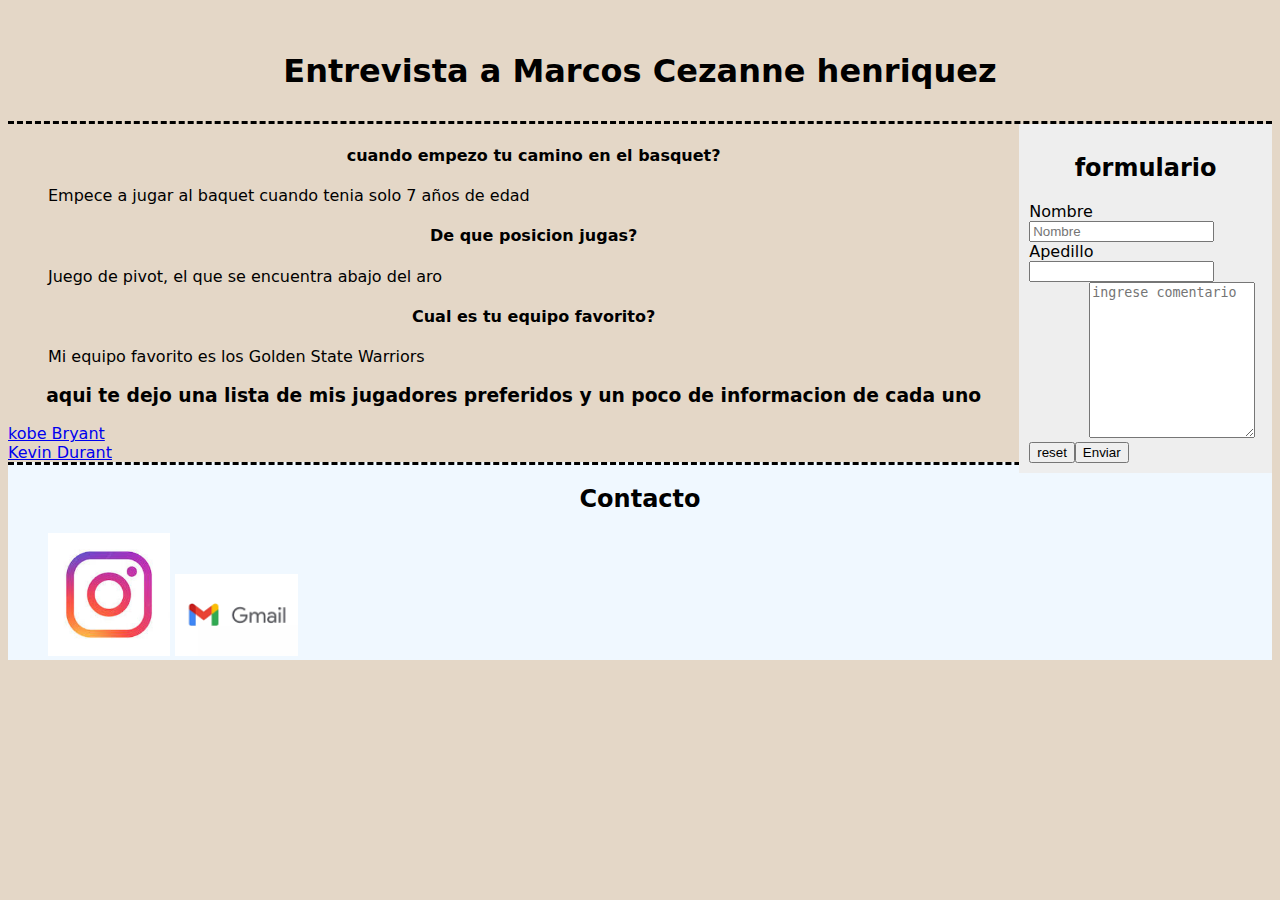
<file: index.html>
<!DOCTYPE html>
<html lang="en">
<head>
    <meta charset="UTF-8">
    <meta http-equiv="X-UA-Compatible" content="IE=edge">
    <meta name="viewport" content="width=device-width, initial-scale=1.0">
    <title>Mi primer pagina</title>
    <link rel="stylesheet" href="estilos/estilos.css">
    <style>
        
    </style>
</head>
<body>
    <header>
        <h1>Entrevista a Marcos Cezanne henriquez</h1>
    </header>    
    
    <aside>
        <h2>formulario</h2>
        <form action="/formulario" method="post" enctype="" >
            <table>
                <label for="Nombre">Nombre</label>
                <input name="Nombre" type="text" placeholder="Nombre"/>
                <br>
                <label aria-label="Apedillo" for="apellido">Apedillo</label>
                <input type="text" id="apellido" name="Apellido"  />
                <br>
                <textarea style="margin-left: 60px;" rows="10" cols="18" name="comentario" id="Comentario" placeholder="ingrese comentario"></textarea>
                <br>
                <button type="reset">reset</button>
                <button type="submit">Enviar</button>
            </table>
        </form>
    
    </aside>

    <section>
        <ul>
           <h4><il>cuando empezo tu camino en el basquet?</il></h4>
           <P>Empece a jugar al baquet cuando tenia solo 7 años de edad</P>
           <h4><il>De que posicion jugas?</il></h4>
           <P>Juego de pivot, el que se encuentra abajo del aro</P>
           <h4><il>Cual es tu equipo favorito?</il></h4>
           <p>Mi equipo favorito es los Golden State Warriors</p>
        </ul>
        <h3>aqui te dejo una lista de mis jugadores preferidos y un poco de informacion de cada uno</h3>
        <div class="clearfix">
            <article>
                        <a href="html/Kobe.html">
                        kobe Bryant
                    </a>
                    <br>
                    <a href="html/kevin.html">
                        Kevin Durant
                    </a>
            </article>
        </div>
    </section>

    <footer>
        <h2>Contacto</h2>
        <ul>
            <a href="https://www.instagram.com/marcoscezanne_" target="_blank"><IMG SRC="imagenes/instagram.gif" alt="instagram" ></a>
            <a href= mailto: marcoscezannehenriquez@manantiales.edu.ar target="_blank"><img src="imagenes/gmail.gif" alt="gmail"></a>
        </ul>
    </footer>
</body>
</html>
</file>
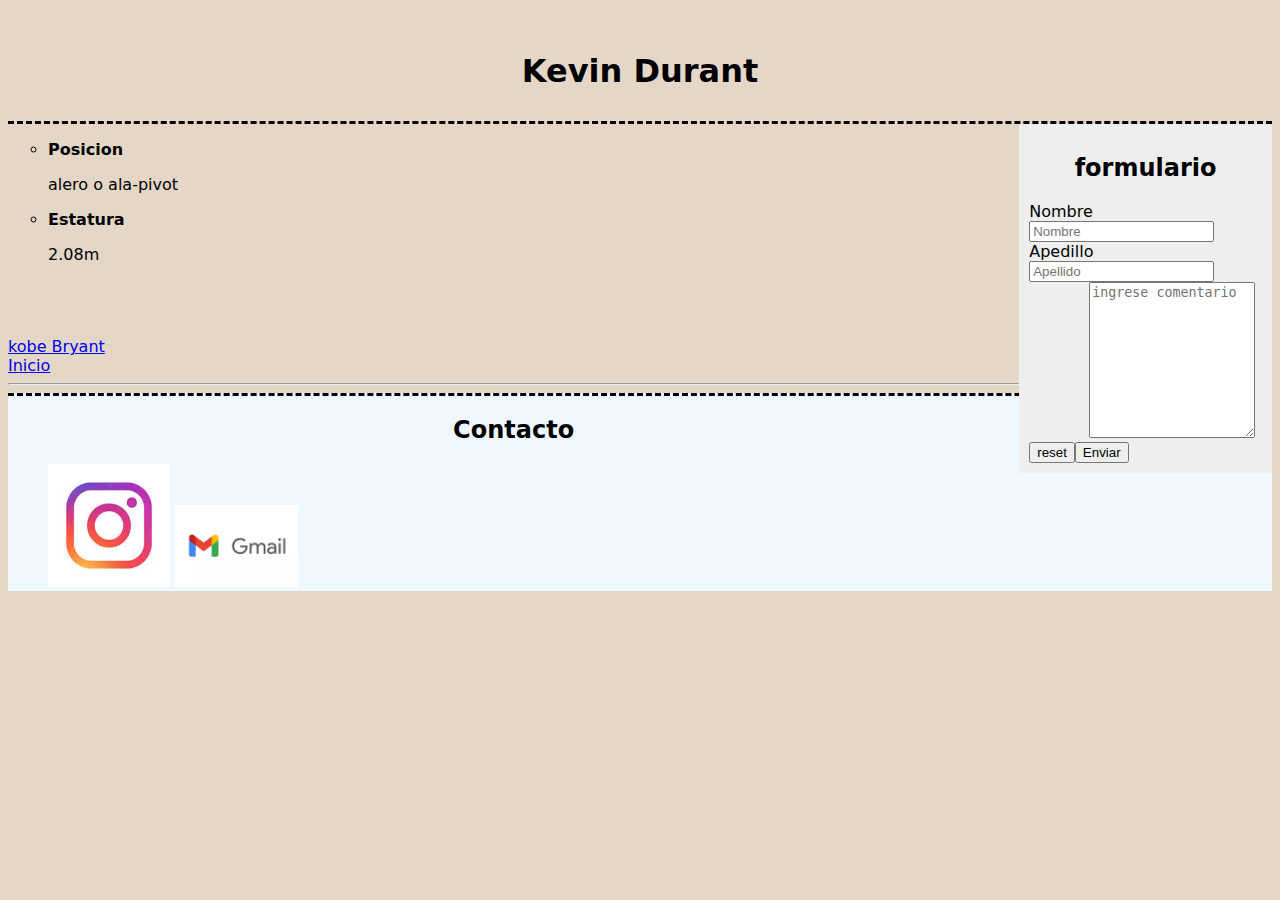
<file: html/kevin.html>
<!DOCTYPE html>
<html lang="en">
<head>
    <meta charset="UTF-8">
    <meta http-equiv="X-UA-Compatible" content="IE=edge">
    <meta name="viewport" content="width=device-width, initial-scale=1.0">
    <title>Document</title>
    <link rel="stylesheet" href="../estilos/estilos.css">
</head>
<body>
    <header>
        <h1>Kevin Durant<h1>
    </header> 
    <aside>
        <h2>formulario</h2>
        <form action="/formulario" method="post">
            <table>
                <label for="Nombre">Nombre</label>
                <input name="Nombre" type="text" placeholder="Nombre"/>
                <br>
                <label for="apellido">Apedillo</label>
                <input type="text" id="apellido" name="Apellido" placeholder="Apellido" />
                <br>
                <textarea style="margin-left: 60px;" rows="10" cols="18" name="comentario" id="Comentario" placeholder="ingrese comentario"></textarea>
                <br>
                <button type="reset">reset</button>
                <button type="submit">Enviar</button>
            </table>
        </form>
    
    </aside>
    <div>
        <section>
            <ol style="list-style-type: circle;">
                <li><strong>Posicion</strong></il>
                    <p>alero o ala-pivot</p>
                <li><strong>Estatura</strong></il>
                    <p>2.08m</p>
            </ol>
        </section>
        <br>
        <br>
        <br>
        
        <div class="clearfix">
            <article>
                        <a href="../html/Kobe.html">
                        kobe Bryant
                    </a>
                    <br>
                    <a href="../index.html">
                        Inicio
                    </a>
            </article>
        </div>
    </div>
    <hr>
    <footer>
        <h2>Contacto</h2>
        <ul>
            <a href="https://www.instagram.com/marcoscezanne_" target="_blank"><IMG SRC="../imagenes/instagram.gif" alt="instagram" ></a>
            <a href= mailto: marcoscezannehenriquez@manantiales.edu.ar target="_blank"><img src="../imagenes/gmail.gif" alt="gmail"></a>
        </ul>
    </footer>
</body>
</html>
</file>
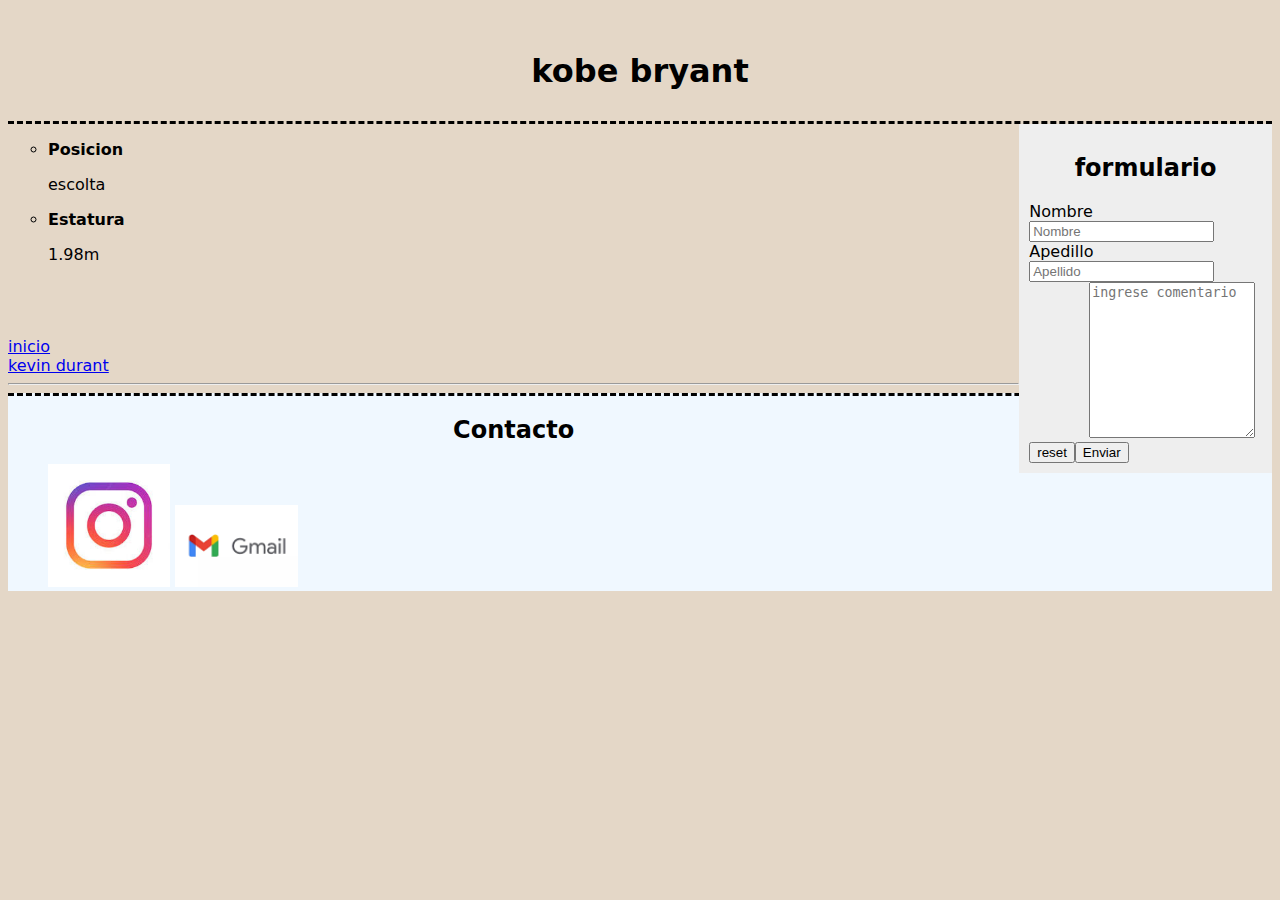
<file: html/Kobe.html>
<!DOCTYPE html>
<html lang="en">
<head>
    <meta charset="UTF-8">
    <meta http-equiv="X-UA-Compatible" content="IE=edge">
    <meta name="viewport" content="width=device-width, initial-scale=1.0">
    <title>Document</title>
    <link rel="stylesheet" href="../estilos/estilos.css">
</head>
<body>
    <header>
        <h1>kobe bryant</h1>
    </header> 
    
    <aside>
        <h2>formulario</h2>
        <form action="/formulario" method="post">
            <table>
                <label for="Nombre">Nombre</label>
                <input name="Nombre" type="text" placeholder="Nombre"/>
                <br>
                <label for="apellido">Apedillo</label>
                <input type="text" id="apellido" name="Apellido" placeholder="Apellido" />
                <br>
                <textarea style="margin-left: 60px;" rows="10" cols="18" name="comentario" id="Comentario" placeholder="ingrese comentario"></textarea>
                <br>
                <button type="reset">reset</button>
                <button type="submit">Enviar</button>
            </table>
        </form>
    
    </aside>
   
    <div>
        <section>
            <ol style="list-style-type: circle;">
                <li><strong>Posicion</strong></il>
                    <p>escolta</p>
                <li><strong>Estatura</strong></il>
                    <p>1.98m</p>
            </ol>
        </section>
            <br>
            <br>
            <br>

            <div class="clearfix">
                <article>
                    <a href="../index.html">
                        inicio
                    </a>
                    <br>
                    <a href="../html/kevin.html">
                        kevin durant
                    </a>
                </article>

            </div>
    </div>
    
<hr>
    <footer>
        <h2>Contacto</h2>
        <ul>
            <a href="https://www.instagram.com/marcoscezanne_" target="_blank"><IMG SRC="../imagenes/instagram.gif" alt="instagram" ></a>
            <a href= mailto: marcoscezannehenriquez@manantiales.edu.ar target="_blank"><img src="../imagenes/gmail.gif" alt="gmail"></a>
        </ul>
    </footer>
</html>
</file>
<file: estilos/estilos.css>
body{
    background-color:rgb(228, 215, 199);
    font-family: system-ui, -apple-system, BlinkMacSystemFont, 'Segoe UI', Roboto, Oxygen, Ubuntu, Cantarell, 'Open Sans', 'Helvetica Neue', sans-serif;

}
header{
    height: 100px;
    width: 100%;
    text-align: center;
    line-height: 100px;
    border-bottom: 3px dashed black;

}
footer {
    background-color: aliceblue;
    border-top: 3px dashed black;
}
div h2 {
    color: antiquewhite;
}
h1, h2, h3, h4{
    text-align: center;
}
p{
    color: rgb(0, 0, 0);
}
a:hover{
    color: red;
}
img{
    width: 10%;
    margin: auto;
}
.clearfix{
    clear: top;
}
nav{
    height: 50px;
    border: 1px solid black;
}
ul li{
    float: left;
    list-style: none;
    margin: 10px;
}
aside{
    float: right;
    width: calc(20% - 20px);   
    height: 90%;
    padding: 10px;
    background-color: #eee;

}
</file>
